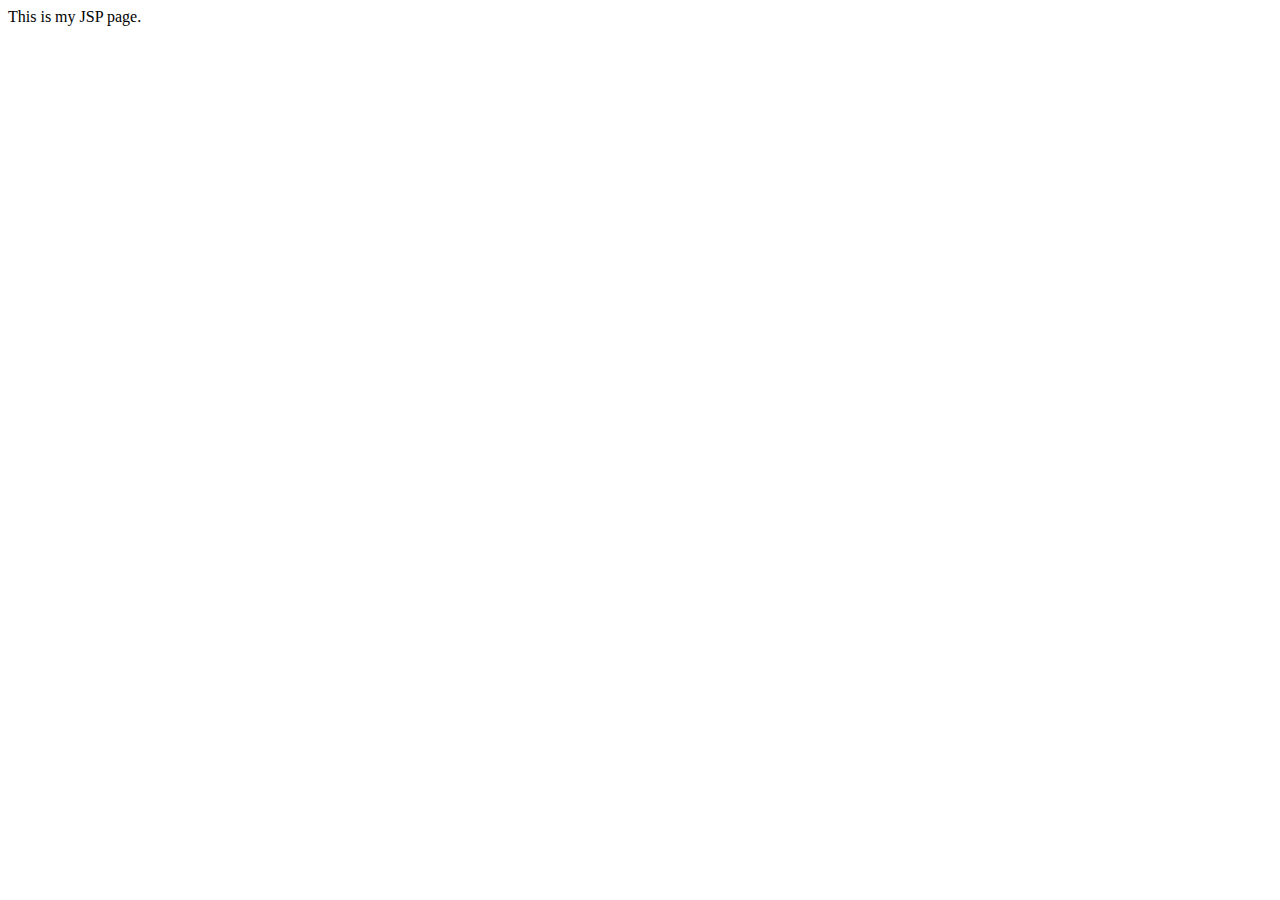
<file: src/main/resources/templates/index.html>
<!DOCTYPE HTML PUBLIC "-//W3C//DTD HTML 4.01 Transitional//EN">
<html>
<head>
    <base href="<%=basePath%>">

    <title>My JSP 'index.jsp' starting page</title>
    <meta http-equiv="pragma" content="no-cache">
    <meta http-equiv="cache-control" content="no-cache">
    <meta http-equiv="expires" content="0">
    <meta http-equiv="keywords" content="keyword1,keyword2,keyword3">
    <meta http-equiv="description" content="This is my page">
    <!--
    <link rel="stylesheet" type="text/css" href="styles.css">
    -->
</head>

<body>
This is my JSP page. <br>
</body>
</html>
</file>
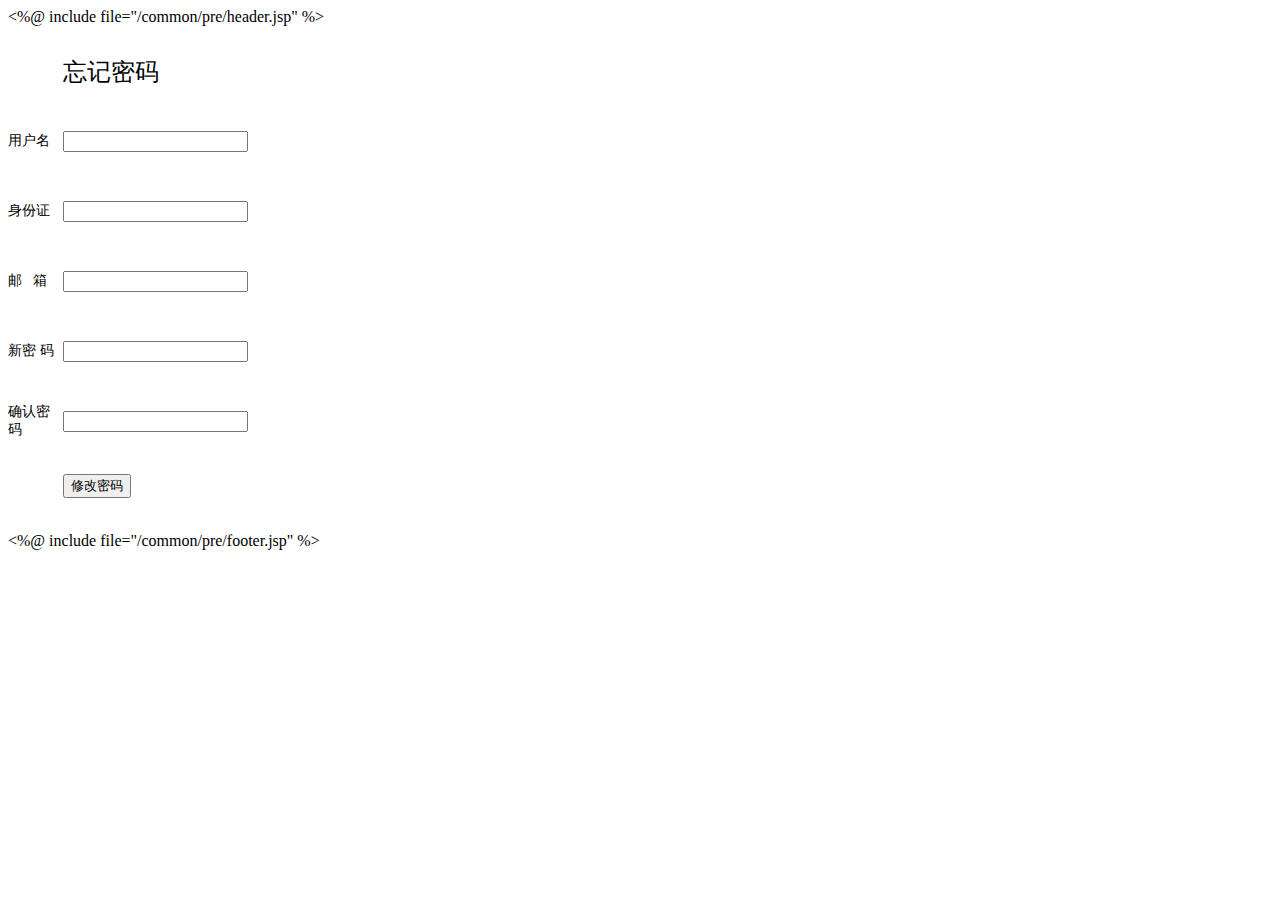
<file: src/main/resources/templates/home/forgetPwd.html>
<!DOCTYPE HTML PUBLIC "-//W3C//DTD HTML 4.01 Transitional//EN">
<html>
  <head>
  <title>易买网</title>
   <%@ include file="/common/pre/header.jsp" %>
  </head>
  
  <body>
  <form>
            <table border="0" style="width:370px; font-size:14px; margin-top:30px;" cellspacing="0" cellpadding="0">
              <tr height="50" valign="top">
              	<td width="55">&nbsp;</td>
                <td>
                	<span class="fl" style="font-size:24px;">忘记密码</span>
                </td>
              </tr>
              <tr height="70">
                <td>用户名</td>
                <td><input type="text" value="" class="l_user" name='loginName' id='loginName' value='${loginName}'/></td>
              </tr>
              <tr height="70">
                <td>身份证</td>
                <td><input type="text" value="" class="l_user" name='identityCode' id='identityCode'/></td>
              </tr>
              <tr height="70">
                <td>邮&nbsp; &nbsp;箱</td>
                <td><input type="text" value="" class="l_user" name='email' id='email'/></td>
              </tr>
              <tr height="70">
                <td>新密 码</td>
                <td><input type="password" value="" class="l_pwd" name='password' id='password' /></td>
              </tr>
             <tr height="70">
                <td>确认密码</td>
                <td><input type="password" value="" class="l_pwd" name='pwd' id='pwd' /></td>
              </tr>
              <tr height="60">
              	<td>&nbsp;</td>
                <td><input type="button" value="修改密码" class="log_btn" onclick="forget()" /></td>
              </tr>
            </table>
            </form>
            <script type="text/javascript">
            function forget() {
			    var loginName = $("input[name='loginName']").val();
	 			var password = $("input[name='password']").val();
	 			var email = $("input[name='email']").val();
				 var pwd = $("input[name='pwd']").val();
	 			var identityCode = $("input[name='identityCode']").val();
	 			if(loginName==null || loginName==""){
        		showMessage("用户名不能为空");
       			 return;
    			} if(loginName.length<2 || loginName>10){
       				 showMessage("登录名不能小于两个字符或者大于十个字符.");
       				 return
  				  }
  				  if(email==null || email==""){
        			showMessage("邮箱不能为空");
       			 return;
    			}
    			if(identityCode==null || identityCode==""){
        			showMessage("身份证不能为空");
       			 return;
    			}
    			if (password != pwd) {
        		showMessage("两次输入的密码不一致1");
        		return;
    }
    //判断密码是否为空
     if (password =="") {
        showMessage("密码不能为空");
        return
    }
    //验证邮箱格式
     if(email!=null && email!="" && !checkMail(email)){
    	 showMessage("邮箱格式不正确");
        return;
    }if(identityCode!=null && identityCode!="" && !checkIdentityCode(identityCode)){
    	 showMessage("身份证号格式不正确");
        return;
    }
    var pramArray = $("form").serialize();
    	$.ajax({
    		"url":contextPath+"/ForGetPwd",
    		"type":"post",
    		"data":pramArray,
    		"dataType":"JSON",
    		"success":function(data) {
				if (data.status == 1) {
					location = contextPath + "/Login?action=toLogin";
				} else {
					showMessage(data.message);
				}
    		},
    		"error":function(){
    			alert("22E");
    		}
    	});
}

function checkMail(mail) {
  var filter  = /^([a-zA-Z0-9_\.\-])+\@(([a-zA-Z0-9\-])+\.)+([a-zA-Z0-9]{2,4})+$/;
  if (filter.test(mail)) 
	  return true;
  else{
	 return false;}
}
function checkIdentityCode(identityCode) {
	  var filter  = /^\w{18}$/;
	  if (filter.test(identityCode)) 
		  return true;
	  else {
		 return false;
	  }
}
            </script>
   <%@ include file="/common/pre/footer.jsp" %>
  </body>
</html>
</file>
